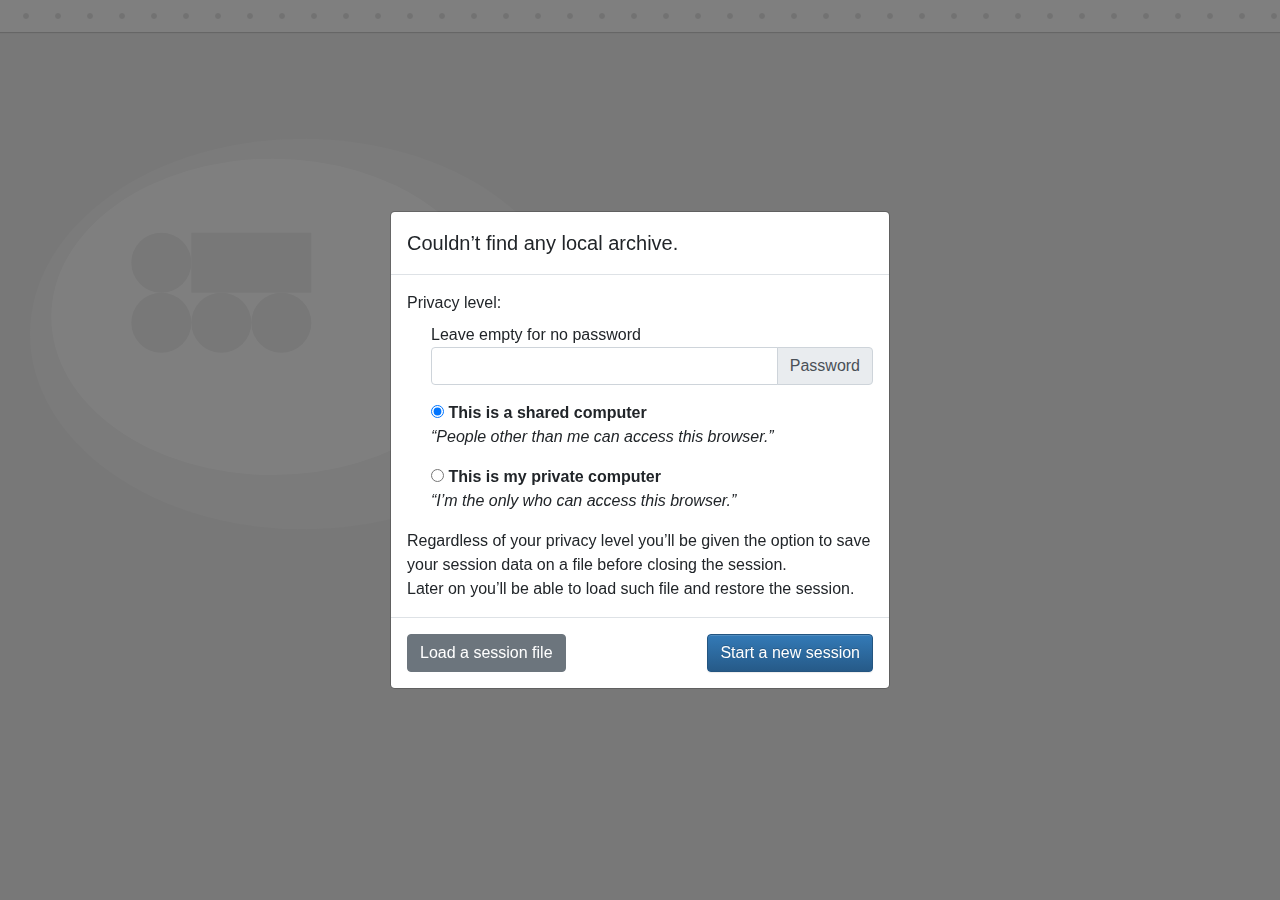
<file: index.html>
<!DOCTYPE html>
<html>

<head>
	<meta charset="UTF-8" />
	<meta http-equiv="X-UA-Compatible" content="IE=edge,chrome=1" />
	<meta http-equiv="Content-Security-Policy" content="default-src *; img-src * 'self' data: https:; script-src 'self' 'unsafe-inline' 'unsafe-eval' *; style-src  'self' 'unsafe-inline' *" />
	<meta name="format-detection" content="telephone=no" />
	<script type="text/javascript" src="/jslibs/jquery-3.6.0.min.js"></script>
	<link rel="stylesheet" href="/jslibs/bootstrap-4.6.0-dist/css/bootstrap.min.css" />
	<script type="text/javascript" src="/jslibs/popper2.js"></script>
	<script type="text/javascript" src="/jslibs/bootstrap-4.6.0-dist/js/bootstrap.bundle.min.js"></script>
	<script type="text/javascript" src="/jslibs/sweetalert2.js"></script>
	<script type="text/javascript" src="/jslibs/polyfill.js"></script>
	<link type="text/css" rel="stylesheet" href="/jslibs/fancybox/jquery.fancybox.min.css" />
	<script type="text/javascript" src="/jslibs/fancybox/jquery.fancybox.min.js"></script>
	<link type="text/css" rel="stylesheet" href="/jslibs/select2/select2.min.css" />
	<script type="text/javascript" src="/jslibs/select2/select2.min.js"></script>
	<script type="text/javascript" src="/mabro/js/glob.min.js" tag="mabro-starter"></script>
	<meta name="glob.localize.dontLabelize" value="true" />
	<title>mabro.app</title>
	<link rel="apple-touch-icon" href="/static/mabro-160.png" />
	<link rel="apple-touch-icon-precomposed" sizes="128×128" href="/static/mabro-160.png" />
	<link rel="shortcut icon" href="/static/mabro-160.png" />
</head>

<body></body>
</html>
</file>
